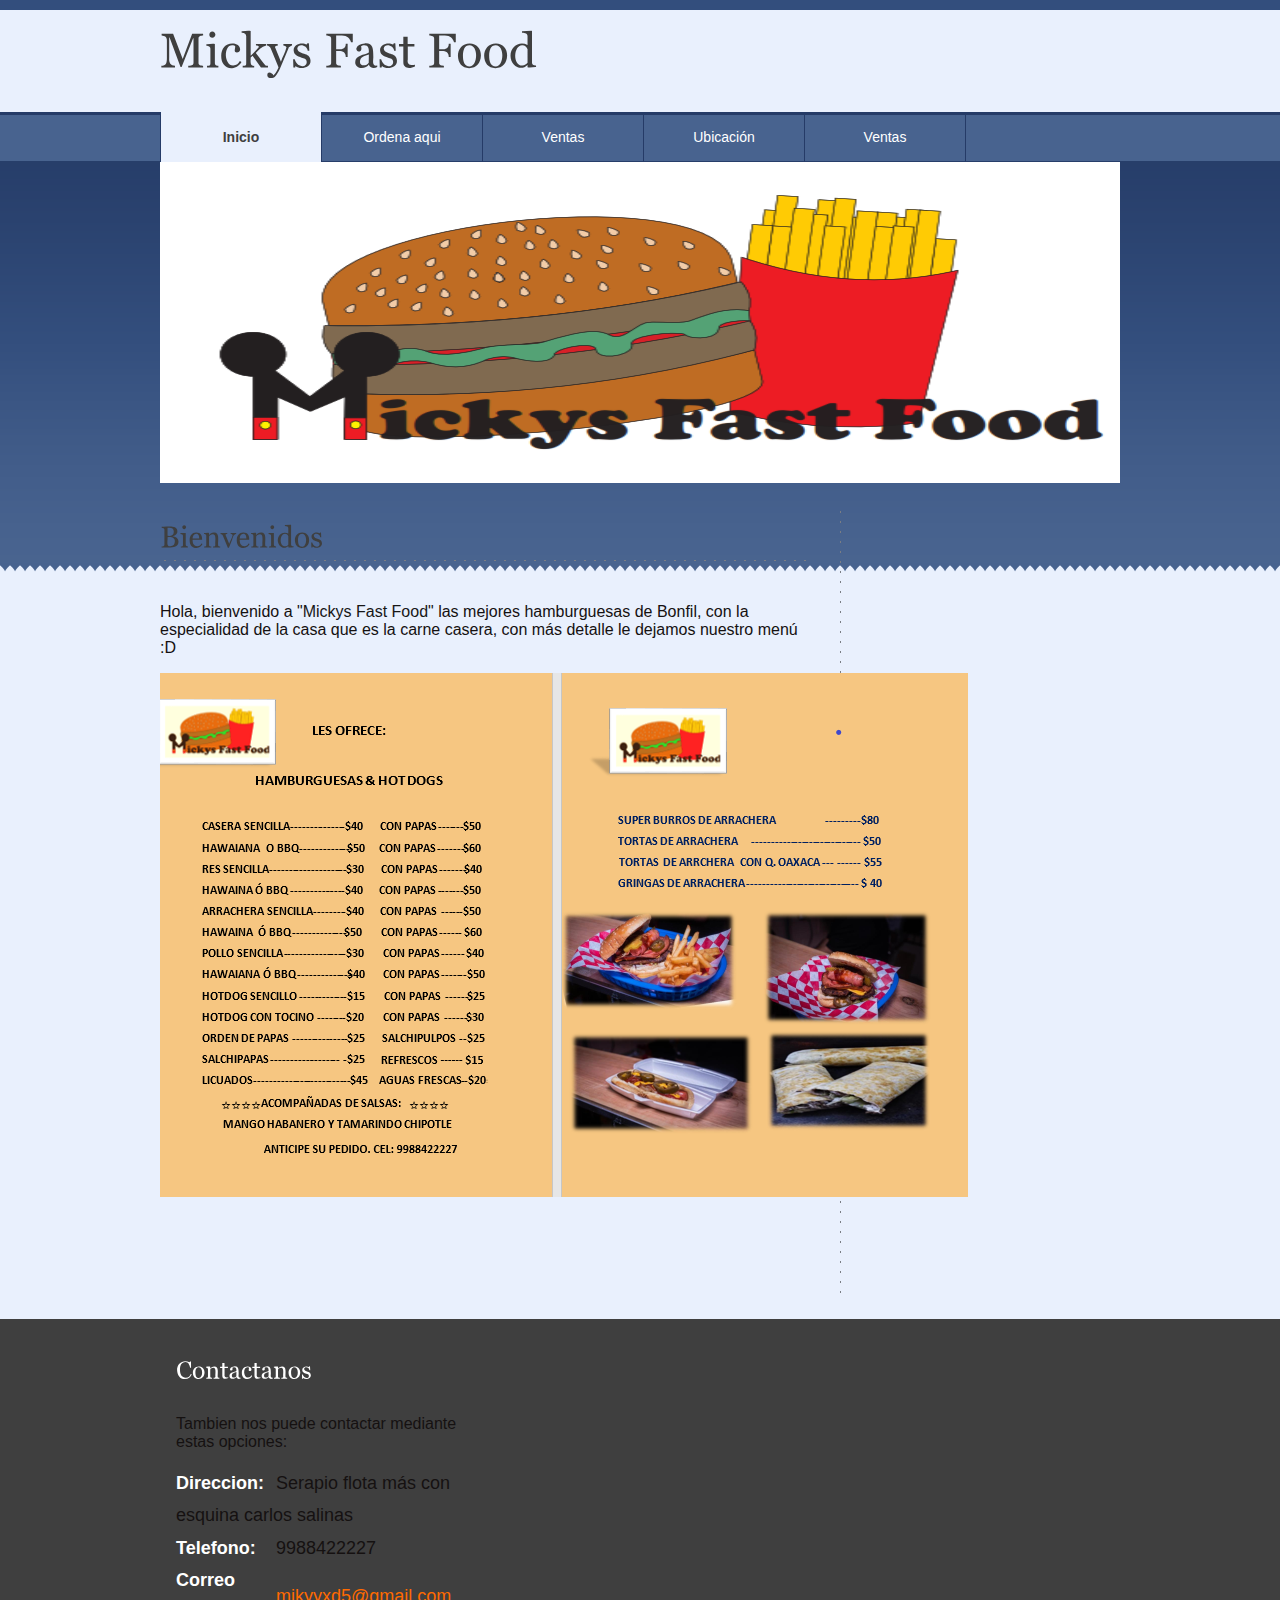
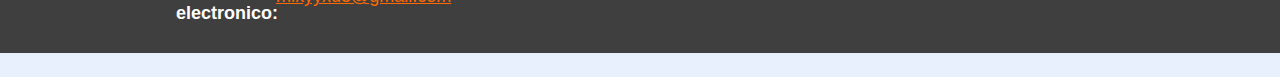
<file: index.html>
<!DOCTYPE html PUBLIC "-//W3C//DTD XHTML 1.0 Transitional//EN" "http://www.w3.org/TR/xhtml1/DTD/xhtml1-transitional.dtd">
<html xmlns="http://www.w3.org/1999/xhtml">
<head>
<title>TrueKix</title>
<meta http-equiv="Content-Type" content="text/html; charset=utf-8" />
<link href="css/style.css" rel="stylesheet" type="text/css" />
<link rel="stylesheet" type="text/css" href="css/coin-slider.css" />
<script type="text/javascript" src="js/cufon-yui.js"></script>
<script type="text/javascript" src="js/cufon-georgia.js"></script>
<script type="text/javascript" src="js/jquery-1.4.2.min.js"></script>
<script type="text/javascript" src="js/script.js"></script>
<script type="text/javascript" src="js/coin-slider.min.js"></script>
</head>
<body>
<div class="main">
  <div class="header">
    <div class="header_resize">
      <div class="logo">
        <h1><a href="index.html">Mickys Fast Food<span></span></a></h1>
      </div>
      <div class="searchform"></div>
      <div class="clr"></div>
      <div class="menu_nav">
        <ul>
          <li class="active"><a href="index.html"><span>Inicio</span></a></li>
          <li><a href="support.html"><span>Ordena aqui</span></a></li>
          <li><a href="about.html"><span>Ventas</span></a></li>
          <li><a href="blog.html"><span>Ubicación</span></a></li>
          <li><a href="contact.html"><span>Ventas</span></a></li>
        </ul>
      </div>
      <div class="clr"></div>
      <a href="#"><span class="content_resize"><img src="images/Logotipo_001.png" width="960" height="321" alt=""/></span></a>
      <div class="clr"><a href="#"></a></div>
    </div>
  </div>
  <div class="content">
    <div class="content_resize">
      <div class="mainbar">
        <div class="mainbar">
          <div class="article">
            <h2>Bienvenidos</h2>
            <p>&nbsp;</p>
            <p>Hola, bienvenido a <span style="color: #171717">&quot;Mickys Fast Food&quot;</span> las mejores hamburguesas de Bonfil, con la especialidad de la casa que es la carne casera, con más detalle le dejamos nuestro menú :D</p>
            <p><img src="images/Captura de pantalla (126).png" width="808" height="524" alt=""/></p>
            <p></p>
            <p>&nbsp;</p>
          </div>
        </div>
      </div>
      <div class="clr"></div>
    </div>
  </div>
  <div class="fbg">
    <div class="fbg_resize">
      <div class="col c3">
        <h2><span>Contactanos </span></h2>
        <p>Tambien nos puede contactar mediante estas opciones:</p>
        <p class="contact_info"> <span>Direccion:</span>Serapio flota más con esquina carlos salinas<br />
          <span>Telefono:</span> 9988422227<br />
          <span>Correo electronico:</span></p>
        <p class="contact_info"><a href="#">mikyyxd5@gmail.com</a></p>
      </div>
      <div class="clr"></div>
    </div>
  </div>
  <div class="footer">
    <div class="footer_resize">
      <div style="clear:both;"></div>
    </div>
  </div>
</div>
</body>
</html>
</file>
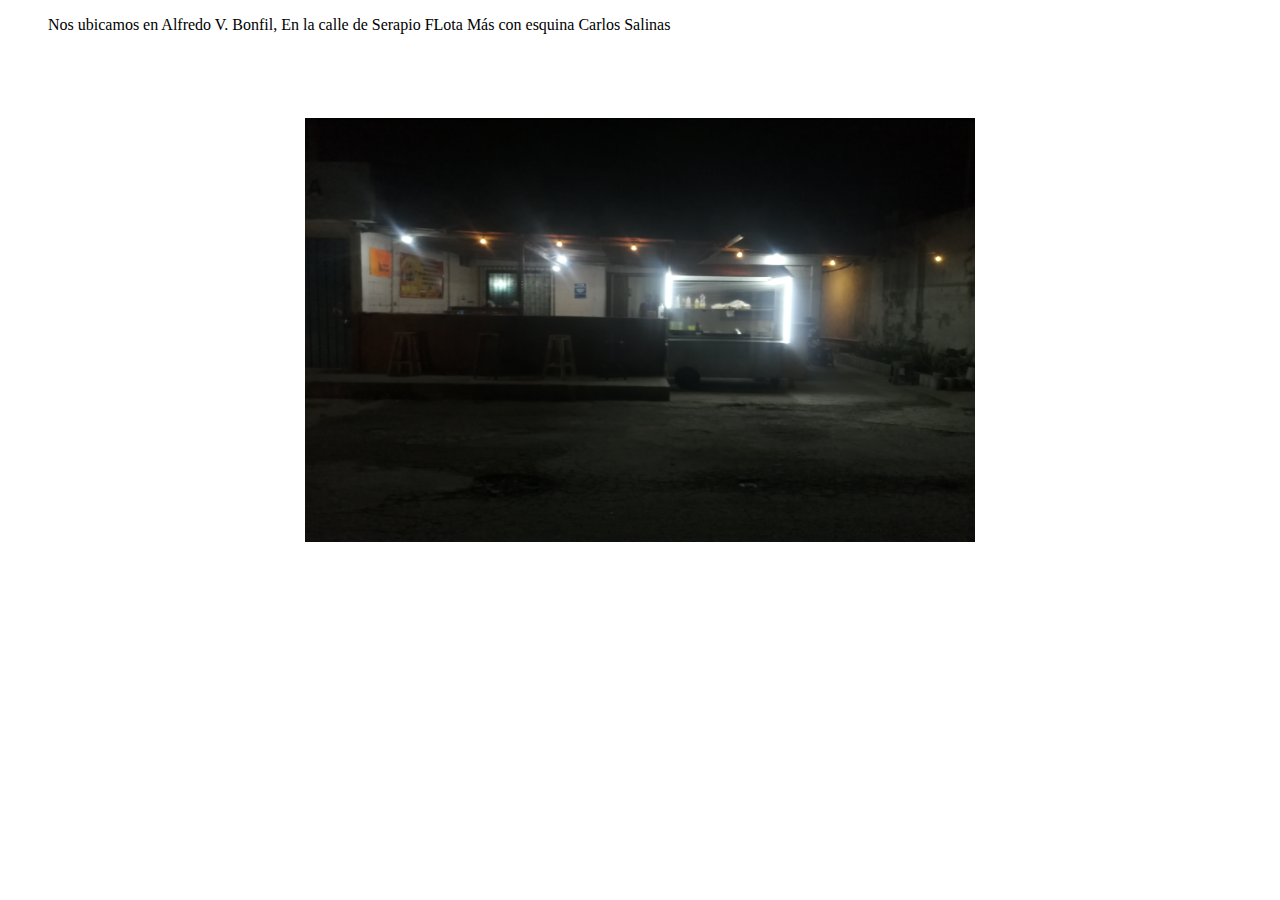
<file: lugar.html>
<!doctype html>
<html>
<head>
<meta charset="utf-8">
<title>Documento sin título</title>
</head>

<body>
<blockquote>
  <p>Nos ubicamos en Alfredo V. Bonfil, En la calle de Serapio FLota Más con esquina Carlos Salinas</p>
  <p>&nbsp;</p>
  <p>&nbsp;</p>
  <p><center>
    <img src="IMG_20210609_000905.jpg" width="670" height="424" alt=""/>
  </center></p>
</blockquote>
</body>
</html>
</file>
<file: css/style.css>
/* Design by http://www.dreamtemplate.com */
@charset "utf-8";
body {
	margin:0;
	padding:0;
	width:100%;
	color:#929292;
	font:normal 12px/1.5em "Liberation sans", Arial, Helvetica, sans-serif;
}
html, .main {
	padding:0;
	margin:0;
}
.main {
	background:#e9f0fd url(../images/main_bg.gif) repeat-x left top;
}
.clr {
	clear:both;
	padding:0;
	margin:0;
	width:100%;
	font-size:0;
	line-height:0;
}
h2 {
	margin:8px 0;
	padding:8px 0;
	font-size:24px;
	font-weight:bold;
	color:#3f3f3f;
}
p {
    margin: 8px 0;
    padding: 0 0 8px 0;
    font-size: 16px;
    color: #151111;
}
a {
	color:#ff6a00;
	text-decoration:underline;
}
.header, .content, .menu_nav, .fbg, .footer, form, ol, ol li, ul, .content .mainbar, .content .sidebar {
	margin:0;
	padding:0;
}
.header {
}
.header_resize {
	margin:0 auto;
	padding:0;
	width:960px;
}
.logo {
	padding:0;
	width:auto;
	float:left;
	height:112px;
}
h1 {
	margin:0;
	padding:28px 0 0;
	font-size:48px;
	font-weight:normal;
	line-height:1.2em;
	text-transform:none;
}
h1 a, h1 a:hover {
	color:#3f3f3f;
	text-decoration:none;
}
h1 span {
}
h1 small {
	display:block;
	font-size:20px;
	line-height:1.2em;
	letter-spacing:normal;
	text-transform:none;
	color:#c4c9d3;
}
.slider {
	padding:0 0 8px;
}
.rss {
	padding:18px 20px 0 0;
	float:right;
	width:auto;
}
.rss p {
	margin:0;
	padding:0;
	float:right;
	width:auto;
	color:#fff;
	font-size:13px;
	line-height:1.5em;
	font-weight:bold;
}
.rss a {
	color:#fff;
	text-decoration:none;
}
.rss a:hover {
	text-decoration:underline;
}
.rss img {
	margin:-3px 0 -3px 6px;
	border:none;
}
.menu_nav {
	margin:0 auto;
	padding:0;
	height:50px;
}
.menu_nav ul {
	list-style:none;
	padding:0;
	height:50px;
	float:left;
	border-left:1px solid #253b67;
}
.menu_nav ul li {
	margin:0;
	padding:0;
	float:left;
	border-right:1px solid #253b67;
}
.menu_nav ul li a {
	display:block;
	margin:0;
	padding:16px 0;
	width:160px;
	font-size:14px;
	line-height:18px;
	font-weight:normal;
	color:#fff;
	text-decoration:none;
	text-align:center;
}
.menu_nav ul li.active a, .menu_nav ul li a:hover {
	text-decoration:none;
	color:#3f3f3f;
	font-weight:bold;
	background:#e9f0fd;
}
.content {
	padding:24px 0;
}
.content_resize {
	margin:0 auto;
	padding:0;
	width:960px;
	background:url(../images/content_bg.gif) repeat-y 680px top;
}
.content .mainbar {
	margin:0;
	padding:0;
	float:left;
	width:650px;
}
.content .mainbar h2 {
	font-size:30px;
	line-height:1.2em;
	margin-bottom:0;
	background:url(../images/dot.gif) repeat-x left bottom;
}
.content .mainbar div.img {
	padding:12px 0 0;
	float:left;
}
.content .mainbar img {
}
.content .mainbar img.fl {
	margin:0;
	border:1px solid #8b8b8b;
}
.content .mainbar .article {
    margin: 0 0 40px;
    padding: 0;
    font-size: 16px;
}
.content .mainbar .post_content {
	float:right;
	width:430px;
}
.content .mainbar .post_content strong {
	color:#3f3f3f;
}
.content .sidebar {
	padding:0;
	float:right;
	width:240px;
}
.content .sidebar .gadget {
	margin:0 0 12px;
	padding:0 0 24px;
}
.content .sidebar h2 {
	color:#6e6e6e;
}
ul.sb_menu, ul.ex_menu {
	margin:0;
	padding:0;
	list-style:none;
	color:#959595;
}
ul.sb_menu li, ul.ex_menu li {
	margin:0;
}
ul.sb_menu li {
	padding:4px 0;
	width:220px;
}
ul.ex_menu li {
	padding:4px 0;
}
ul.sb_menu li a {
	color:#9a9a9a;
	text-decoration:none;
	margin-left:-16px;
	padding:4px 8px 4px 16px;
}
ul.ex_menu li a {
	font-weight:bold;
	color:#161616;
	text-decoration:none;
}
ul.sb_menu li a:hover, ul.ex_menu li a:hover {
	color:#ff6a00;
	font-weight:bold;
	text-decoration:none;
}
p.spec {
	padding:0 0 16px;
}
p.infopost {
	margin-bottom:8px;
	padding:6px 0;
	color:#929292;
}
p.infopost a {
	padding:0 2px;
	color:#929292;
	text-decoration:underline;
}
p.infopost a.com {
	padding-left:4px;
	float:none;
	font-weight:normal;
	text-decoration:none;
	color:#3f3f3f;
}
p.infopost a.com:hover {
	text-decoration:underline;
}
p.infopost a.com span {
	padding-left:4px;
	font-weight:bold;
}
.content .mainbar .post_content a.rm {
	display:block;
	float:right;
	padding:0 0 0 10px;
	font-weight:bold;
	text-decoration:underline;
	color:#3f3f3f;
	background:url(../images/readmore.gif) no-repeat left center;
}
.content p.pages {
	margin:0;
	padding:24px 0;
	font-size:11px;
	color:#929292;
	text-align:left;
	background:url(../images/dot.gif) repeat-x left top;
}
.content p.pages span, .content p.pages a {
	padding:8px 12px;
	text-decoration:none;
}
.content p.pages span, .content p.pages a:hover {
	color:#fff;
	background:#c9ced7;
	border:1px solid #c9ced7;
}
.content p.pages a {
	color:#929292;
	border:1px solid transparent;
}
.content p.pages small {
	font-size:12px;
	float:right;
}
.content .mainbar .comment {
	margin:0;
	padding:16px 0 0 0;
}
.content .mainbar .comment img.userpic {
	border:1px solid #dedede;
	margin:10px 16px 0 0;
	padding:0;
	float:left;
}
.fbg {
	background:#3f3f3f;
}
.fbg_resize {
	margin:0 auto;
	width:960px;
	padding:24px 0;
}
.fbg h2 {
	color:#fff;
	padding-bottom:24px;
}
.fbg img.gal {
	margin:0 8px 8px 0;
	padding:0;
	background-color:#fff;
	border:1px solid #dfdfdf;
}
.fbg .col {
	margin:0;
	float:left;
}
.fbg .c1 {
	padding:0 16px 0 0;
	width:280px;
}
.fbg .c2 {
	padding:0 36px 0 16px;
	width:300px;
}
.fbg .c3 {
	padding:0 0 0 16px;
	width:296px;
}
.fbg .fbg_ul {
	margin:0;
	padding:0;
	list-style:none;
}
.fbg .fbg_ul li {
	margin:0;
	padding:0;
	list-style:none;
}
.fbg .fbg_ul li a {
	display:block;
	margin:0;
	padding:2px 0 2px 12px;
	color:#929292;
	text-decoration:none;
	background:url(../images/li.gif) no-repeat left center;
}
.fbg .fbg_ul li a:hover {
	color:#ff6a00;
	text-decoration:underline;
}
.fbg p.contact_info {
    line-height: 1.8em;
    font-size: 18px;
}
.fbg p.contact_info a {
	color:#ff6a00;
	text-decoration:underline;
}
.fbg p.contact_info span {
    display: block;
    float: left;
    width: 100px;
    font-weight: bold;
    color: #fff;
}
ol {
	list-style:none;
}
ol li {
	display:block;
	clear:both;
}
ol li label {
	display:block;
	margin:0;
	padding:16px 0 0 0;
}
ol li input.text {
	width:480px;
	border:1px solid #c0c0c0;
	margin:0;
	padding:5px 2px;
	height:16px;
	background-color:#fff;
}
ol li textarea {
	width:480px;
	border:1px solid #c0c0c0;
	margin:0;
	padding:2px;
	background-color:#fff;
}
ol li .send {
	margin:16px 0 0 0;
}
.searchform {
	float:right;
	padding:0;
}
#formsearch {
	margin:0;
	padding:48px 0 0;
	width:auto;
	height:30px;
}
#formsearch span {
	display:block;
	margin:0;
	padding:0;
	float:left;
	background:url(../images/search_bg.gif) no-repeat left top;
}
#formsearch input.editbox_search {
	margin:0;
	padding:8px 6px;
	float:left;
	width:170px;
	font-size:12px;
	line-height:14px;
	color:#a8acb2;
	background:none;
	outline:none;
	border:none;
}
#formsearch input.button_search {
	margin:0;
	padding:0;
	border:none;
	float:left;
}
.footer {
}
.footer_resize {
	margin:0 auto;
	padding:12px 0;
	width:960px;
	line-height:1.5em;
	color:#6b6b6b;
}
.footer_resize p {
	margin:24px 0;
	padding:0;
	line-height:normal;
	white-space:nowrap;
	text-indent:inherit;
}
.footer_resize a {
	color:#3f3f3f;
	font-weight:normal;
	margin:0;
	padding:0;
	border:none;
	text-decoration:underline;
	background-color:transparent;
}
.footer_resize a:hover {
	color:#3f3f3f;
	background-color:transparent;
	text-decoration:none;
}
.footer_resize .lf {
	float:left;
}
.footer_resize .rf {
	float:right;
}
a {
	outline:none;
}
</file>
<file: css/coin-slider.css>
/*
	Coin Slider jQuery plugin CSS styles
	http://workshop.rs/projects/coin-slider
*/
.coin-slider {
	padding:0;
	overflow:hidden;
	zoom:1;
	position:relative;
	float:right;
}
.coin-slider a {
	text-decoration:none;
	outline:none;
	border:none;
}
/* buttons for switching */
.cs-buttons {
	margin:6px 0 0;
	padding:4px;
	font-size:0;
	float:left;
}
.cs-buttons a {
	margin:0 2px;
	width:20px;
	height:20px;
	float:left;
	color:#fff;
	text-indent:-10000px;
	background:url(../images/slide_p.png) no-repeat center center;
}
.cs-buttons a.cs-active {
	color:#fff;
	background-image:url(../images/slide_a.png);
}
/* text in slider */
.cs-title {
	padding:16px 60px 16px 24px;
	width:876px;
	color:#fff;
	font-size:15px;
	line-height:1.5em;
	background:url(../images/overlay.png) repeat left top;
}
/* buttons Next and Prew */
.cs-prev, .cs-next {
	background:url(../images/overlay.png) repeat left top;
	color:#fff;
	padding:0 10px;
}
</file>
